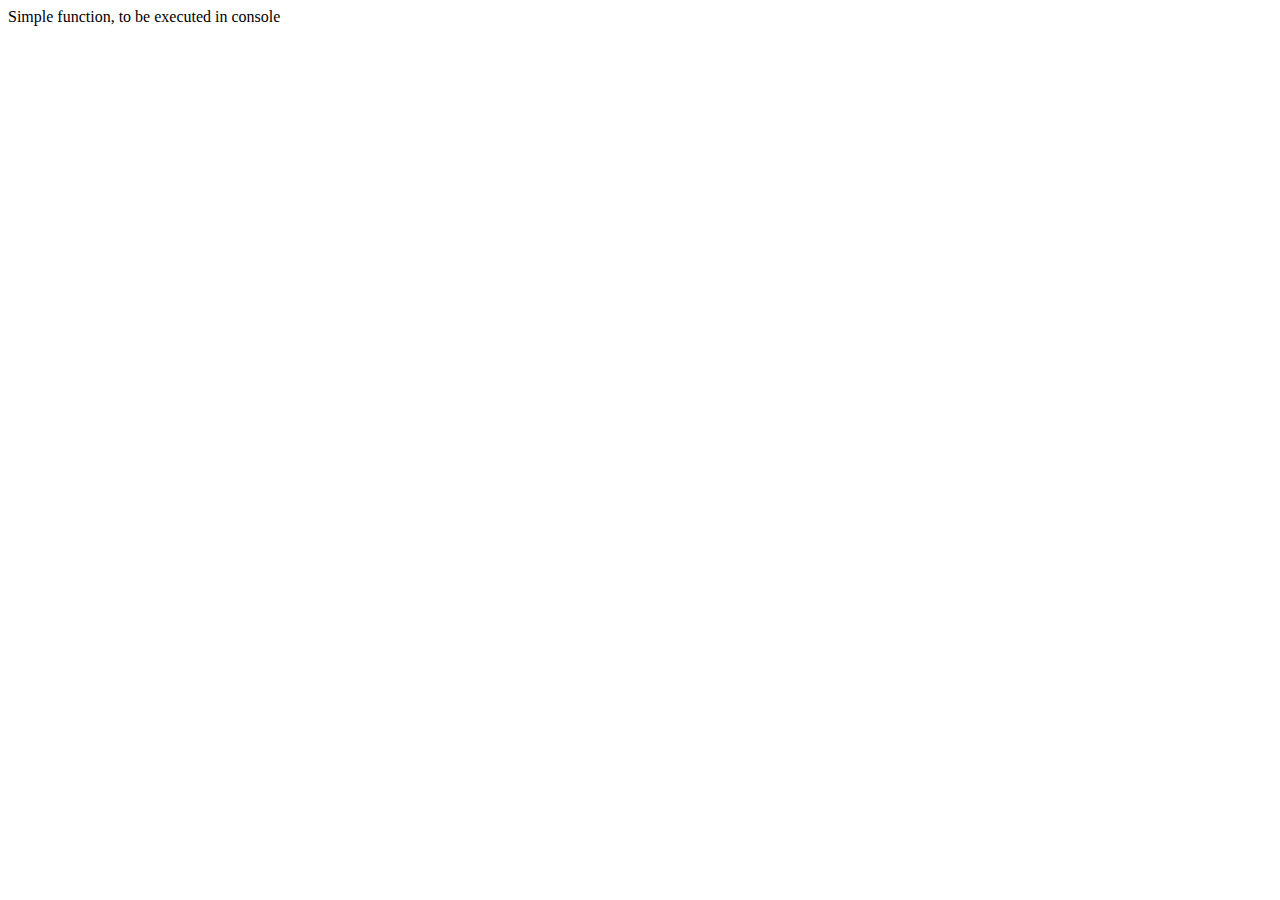
<file: ee2/basic-js/E01/index.html>
<!DOCTYPE html>
<html>
    <head>
        <title>My first JS function</title>
        <meta charset="UTF-8">
        <meta name="viewport" content="width=device-width, initial-scale=1.0">
        <script src="script.js"></script>
    </head>
    <body>
        <div>Simple function, to be executed in console</div>
    </body>
</html>
</file>
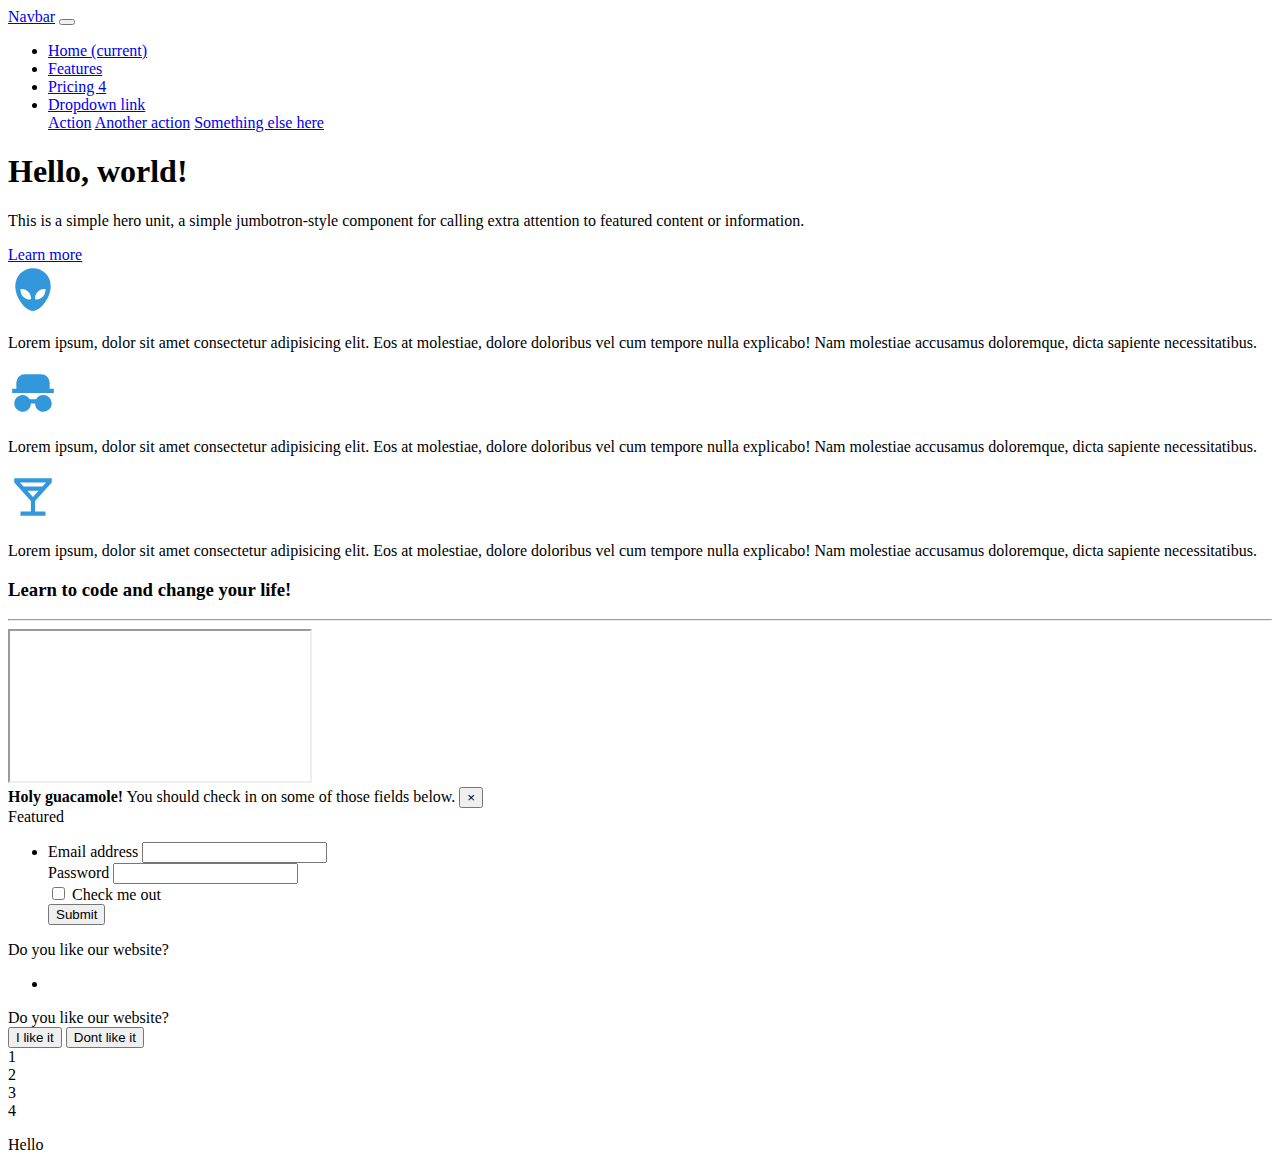
<file: ee2/cssframeworks/task (7)/index.html>
<!DOCTYPE html>
<html>

<head>
	<meta charset="utf-8" />
	<meta name="viewport" content="width=device-width" />

	<link rel="stylesheet" href="https://cdn.jsdelivr.net/npm/bootstrap@4.5.3/dist/css/bootstrap.min.css"
		integrity="sha384-TX8t27EcRE3e/ihU7zmQxVncDAy5uIKz4rEkgIXeMed4M0jlfIDPvg6uqKI2xXr2" crossorigin="anonymous" />
	<link rel="stylesheet" type="text/css" href="./styles.css" />
	<title>07 Card and Forms</title>
</head>

<body>
	<div class="container-fluid bg-dark">
		<div class="container">
			<nav class="navbar navbar-expand-lg justify-content-between navbar-dark">
				<a class="navbar-brand" href="#">Navbar</a>
				<button class="navbar-toggler" type="button" data-toggle="collapse" data-target="#navbarNavDropdown"
					aria-controls="navbarNavDropdown" aria-expanded="false" aria-label="Toggle navigation">
					<span class="navbar-toggler-icon"></span>
				</button>
				<div class="collapse navbar-collapse justify-content-end" id="navbarNavDropdown">
					<ul class="navbar-nav">
						<li class="nav-item active">
							<a class="nav-link" href="#">Home <span class="sr-only">(current)</span></a>
						</li>
						<li class="nav-item">
							<a class="nav-link" href="#">Features</a>
						</li>
						<li class="nav-item">
							<a class="nav-link" href="#">Pricing <span class="badge badge-light">4</span></a>
						</li>
						<li class="nav-item dropdown">
							<a class="nav-link dropdown-toggle" href="#" id="navbarDropdownMenuLink" role="button"
								data-toggle="dropdown" aria-haspopup="true" aria-expanded="false">
								Dropdown link
							</a>
							<div class="dropdown-menu" aria-labelledby="navbarDropdownMenuLink">
								<a class="dropdown-item" href="#">Action</a>
								<a class="dropdown-item" href="#">Another action</a>
								<a class="dropdown-item" href="#">Something else here</a>
							</div>
						</li>
					</ul>
				</div>
			</nav>
		</div>
	</div>
	<div class="container-fluid bg-light">
		<div class="container">
			<div class="jumbotron bg-light">
				<h1 class="display-4">Hello, world!</h1>
				<p class="lead">This is a simple hero unit, a simple jumbotron-style component for calling extra
					attention to featured content or information.</p>
				</p>
				<a class="btn btn-primary btn-lg" href="#" role="button">Learn more</a>
			</div>
		</div>
	</div>


	<!-- Text with icons & video -->
	<div class="container mb-4">
		<div class="row">
			<div class="col-8">
				<div class="row">
					<!-- Here is the icons -->
					<div class="col-4 container">
						<img src="./icons/aliens-fill.svg" alt="" class="mx-auto my-4 d-block icon">
						<p>Lorem ipsum, dolor sit amet consectetur adipisicing elit. Eos at molestiae, dolore doloribus
							vel cum tempore nulla explicabo! Nam molestiae accusamus doloremque, dicta sapiente
							necessitatibus. </p>
					</div>
					<div class=" col-4">
						<img src="./icons/spy-fill.svg" alt="" class="mx-auto my-4 d-block icon">
						<p>Lorem ipsum, dolor sit amet consectetur adipisicing elit. Eos at molestiae, dolore doloribus
							vel cum tempore nulla explicabo! Nam molestiae accusamus doloremque, dicta sapiente
							necessitatibus. </p>
					</div>
					<div class="col-4">
						<img src="icons/goblet-line.svg" alt="" class="mx-auto my-4 d-block icon">
						<p>Lorem ipsum, dolor sit amet consectetur adipisicing elit. Eos at molestiae, dolore doloribus
							vel cum tempore nulla explicabo! Nam molestiae accusamus doloremque, dicta sapiente
							necessitatibus. </p>
					</div>
				</div>
				<div class="row">
					<div class="col">
						<h3>Learn to code and change your life!</h3>
						<hr>
						<div class="embed-responsive embed-responsive-16by9">
							<iframe class="embed-responsive-item" src="https://www.youtube.com/embed/zpOULjyy-n8"
								allowfullscreen></iframe>
						</div>
					</div>
				</div>
			</div>
			<div class="col-4">
				<div class="alert alert-warning alert-dismissible fade show" role="alert">
					<strong>Holy guacamole!</strong> You should check in on some of those fields below.
					<button type="button" class="close" data-dismiss="alert" aria-label="Close">
						<span aria-hidden="true">&times;</span>
					</button>
				</div>
				<div class="card">
					<div class="card-header">
						Featured
					</div>
					<ul class="list-group list-group-flush">
						<li class="list-group-item">
							<form>
								<div class="form-group">
									<label for="exampleInputEmail1">Email address</label>
									<input type="email" class="form-control" id="exampleInputEmail1"
										aria-describedby="emailHelp">
								</div>
								<div class="form-group">
									<label for="exampleInputPassword1">Password</label>
									<input type="password" class="form-control" id="exampleInputPassword1">
								</div>
								<div class="form-group form-check">
									<input type="checkbox" class="form-check-input" id="exampleCheck1">
									<label class="form-check-label" for="exampleCheck1">Check me out</label>
								</div>
								<button type="submit" class="btn btn-primary btn-block">Submit</button>
							</form>
						</li>
					</ul>
				</div>

				<div class="card mt-3">
					<div class="card-header">
						Do you like our website?
					</div>
					<ul class="list-group list-group-flush">
						<li class="list-group-item">
							<div class="progress">
								<div class="progress-bar" role="progressbar" style="width: 25%" aria-valuenow="25"
									aria-valuemin="0" aria-valuemax="100"></div>
							</div>
						</li>
					</ul>
				</div>

				<div class="card mt-3">
					<div class="card-header">
						Do you like our website?
					</div>
					<div class="card-body">
						<div class="progress">

							<div class="progress-bar bg-success" role="progressbar" style="width: 75%"
								aria-valuenow="50" aria-valuemin="0" aria-valuemax="100"></div>
							<div class="progress-bar bg-danger" role="progressbar" style="width: 25%" aria-valuenow="50"
								aria-valuemin="0" aria-valuemax="100"></div>
						</div>
						<div class="d-flex justify-content-around my-3"><button type="button" class="btn btn-success">I
								like it</button>
							<button type="button" class="btn btn-danger">Dont like it</button>
						</div>

					</div>
				</div>
			</div>
		</div>
	</div>

	<div class="container">
		<div class="row">
			<div class="col-xs-12 col-lg-3">1</div>
			<div class="col-xs-12 col-lg-3">2</div>
			<div class="col-xs-12 col-lg-3">3</div>
			<div class="col-xs-12 col-lg-3">4</div>
		</div>
	</div>

	<footer class="container-fluid bg-dark">
		<div class="container">
			<p class="p-3 m-0">Hello</p>
		</div>
	</footer>















	<!-- <div class=" container-fluid bg-light">
				<div class="container">
					<h1>Hi</h1>
					<p>Hello</p>
					<button type="button" class="btn btn-primary btn-lg">Learn more</button>
				</div>
			</div> -->














	<!-- Write your code here -->

	<script src="https://code.jquery.com/jquery-3.5.1.slim.min.js"
		integrity="sha384-DfXdz2htPH0lsSSs5nCTpuj/zy4C+OGpamoFVy38MVBnE+IbbVYUew+OrCXaRkfj"
		crossorigin="anonymous"></script>
	<script src="https://cdn.jsdelivr.net/npm/popper.js@1.16.1/dist/umd/popper.min.js"
		integrity="sha384-9/reFTGAW83EW2RDu2S0VKaIzap3H66lZH81PoYlFhbGU+6BZp6G7niu735Sk7lN"
		crossorigin="anonymous"></script>
	<script src="https://cdn.jsdelivr.net/npm/bootstrap@4.5.3/dist/js/bootstrap.min.js"
		integrity="sha384-w1Q4orYjBQndcko6MimVbzY0tgp4pWB4lZ7lr30WKz0vr/aWKhXdBNmNb5D92v7s"
		crossorigin="anonymous"></script>
	<script src="./index.js"></script>
</body>

</html>
</file>
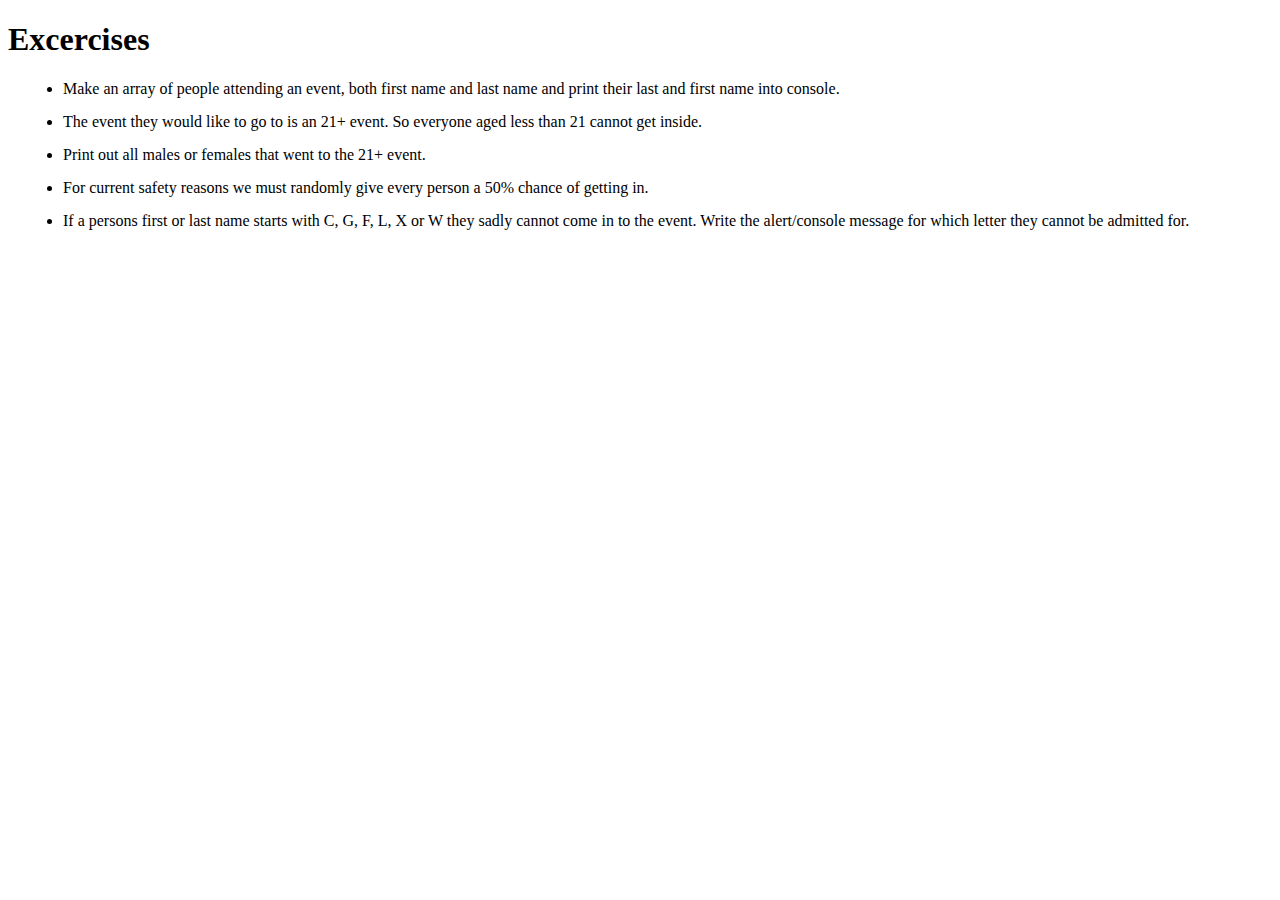
<file: ee1/basic-programming-in-javascript/exercises/X01/index.html>
<!DOCTYPE html>
<html lang="en">
  <head>
    <meta charset="UTF-8" />
    <meta name="viewport" content="width=device-width, initial-scale=1.0" />
    <script src="index.js"></script>
    <title>Document</title>
    <style>
      li {
        margin: 15px;
      }
    </style>
  </head>
  <body>
    <h1>Excercises</h1>
    <ul>
      <li>
        Make an array of people attending an event, both first name and last
        name and print their last and first name into console.
      </li>
      <li>
        The event they would like to go to is an 21+ event. So everyone aged
        less than 21 cannot get inside.
      </li>
      <li>Print out all males or females that went to the 21+ event.</li>
      <li>
        For current safety reasons we must randomly give every person a 50%
        chance of getting in.
      </li>
      <li>
        If a persons first or last name starts with C, G, F, L, X or W they
        sadly cannot come in to the event. Write the alert/console message for
        which letter they cannot be admitted for.
      </li>
    </ul>
  </body>
</html>
</file>
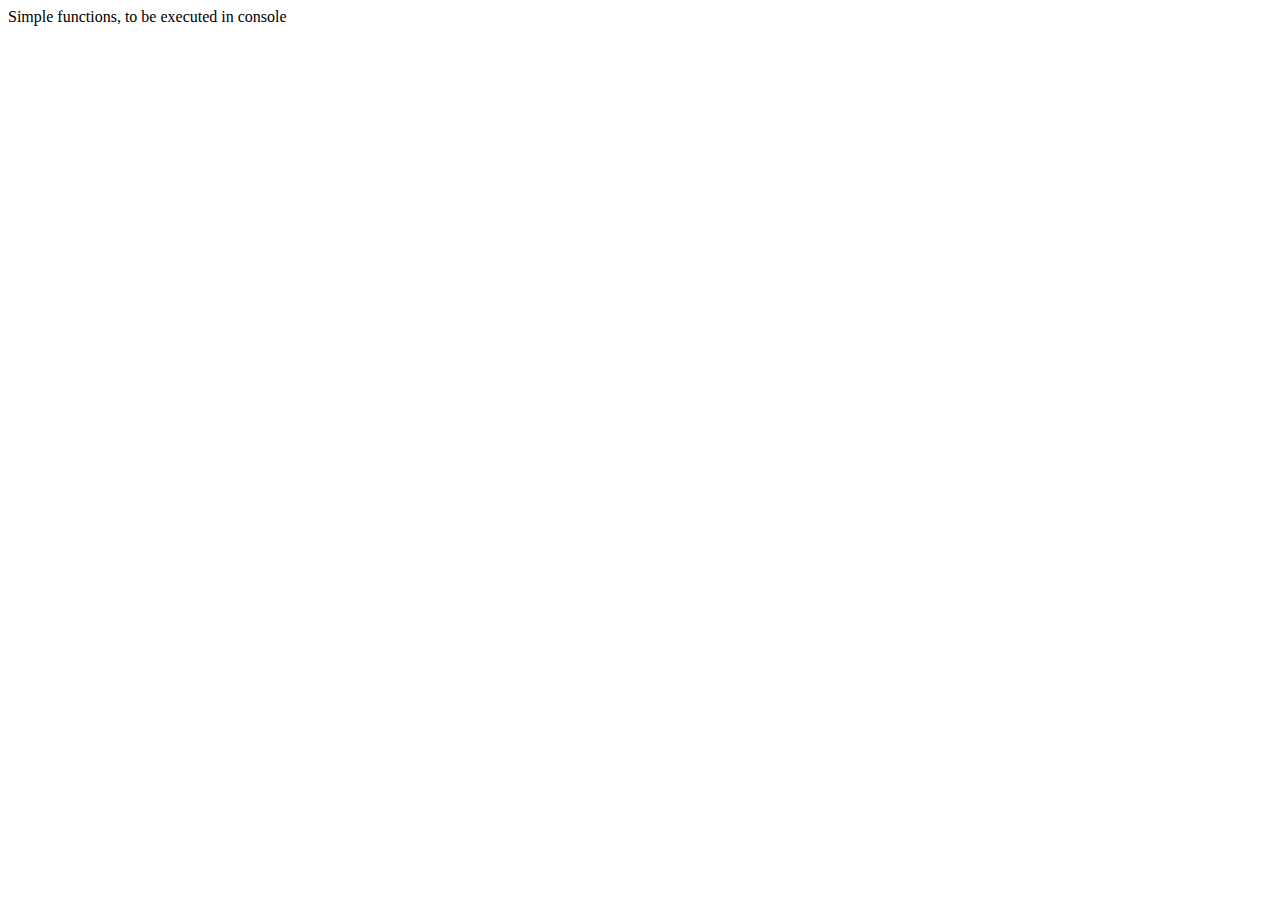
<file: ee1/basic-programming-in-javascript/solutions/S01/index.html>
<!DOCTYPE html>
<html>
    <head>
        <title>JS tasks</title>
        <meta charset="UTF-8">
        <meta name="viewport" content="width=device-width, initial-scale=1.0">
        <script src="script.js"></script>
    </head>
    <body>
        <div>Simple functions, to be executed in console</div>
    </body>
</html>
</file>
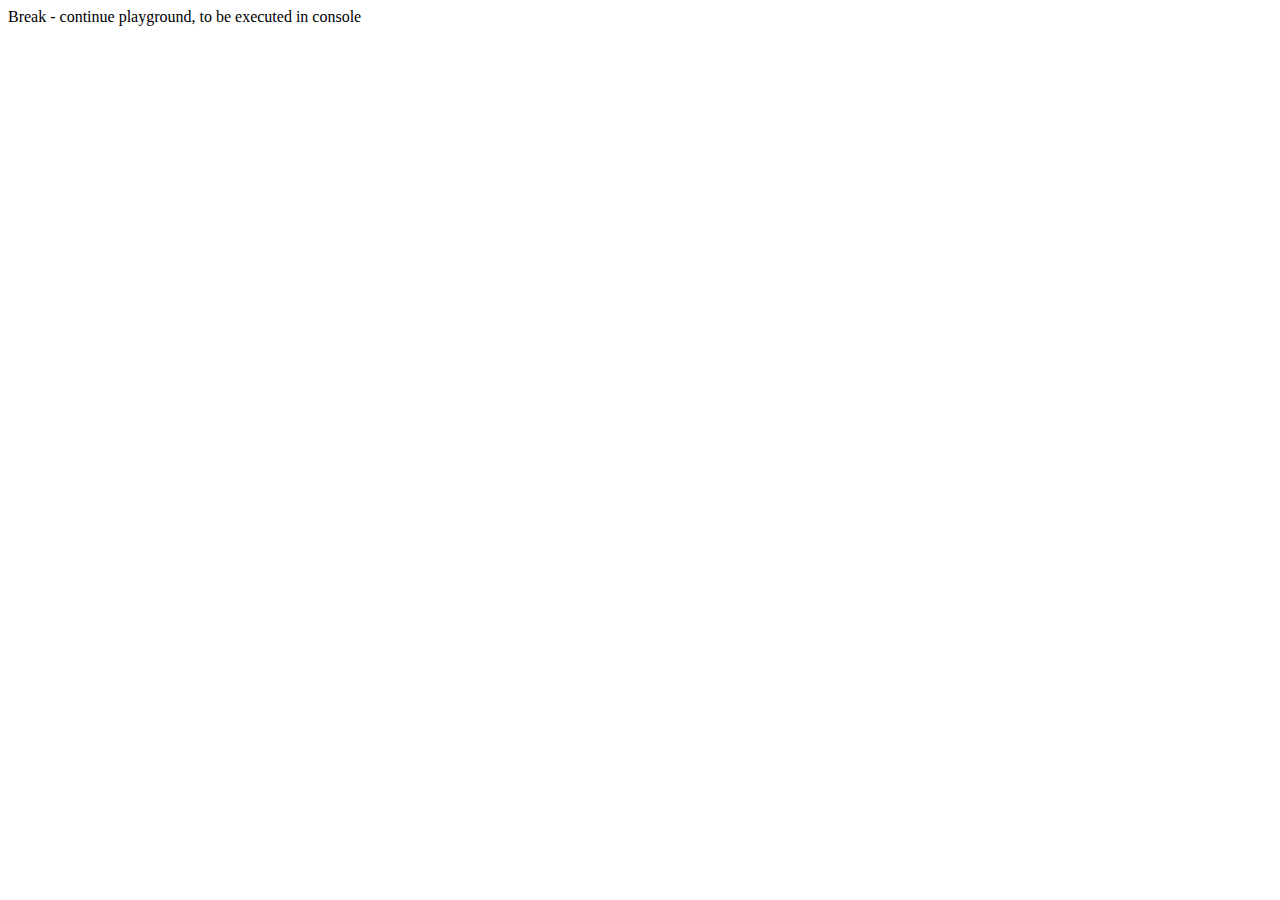
<file: ee1/basic-programming-in-javascript/solutions/S02/index.html>
<!DOCTYPE html>
<html>
    <head>
        <title>JS tasks</title>
        <meta charset="UTF-8">
        <meta name="viewport" content="width=device-width, initial-scale=1.0">
        <script src="script.js"></script>
    </head>
    <body>
        <div>Break - continue playground, to be executed in console</div>
    </body>
</html>
</file>
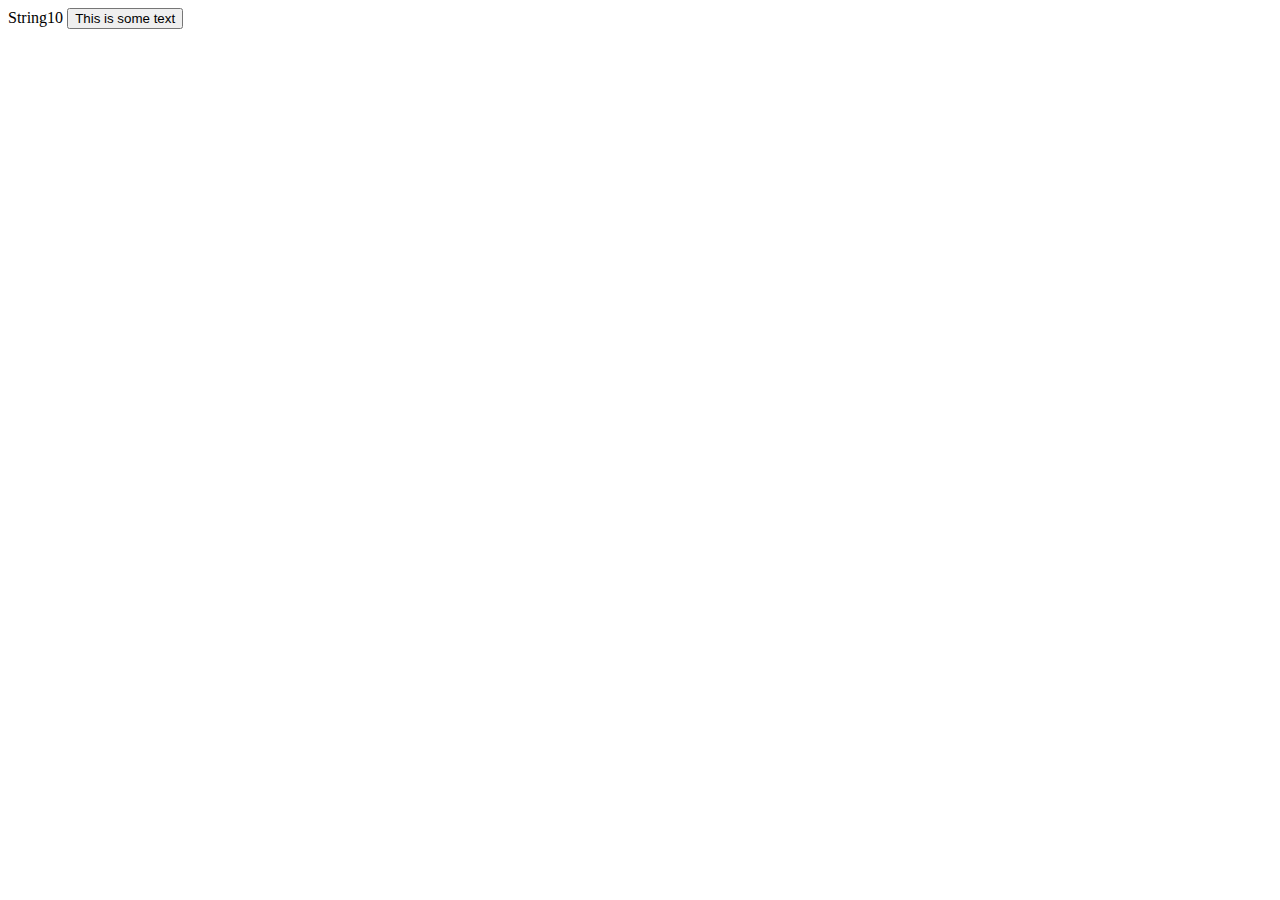
<file: ee2/basic-js/excercises/exercise/index.html>
<!DOCTYPE html>
<html lang="en">
	<head>
		<meta charset="UTF-8" />
		<meta name="viewport" content="width=device-width, initial-scale=1.0" />
		<title>Document</title>
		<script src="index.js"></script>
		<script>
			// alert('Script added');
		</script>
	</head>
	<body>
		<button onclick="alert('Hello')" ;>This is some text</button>
	</body>
</html>
</file>
<file: ee2/cssframeworks/task (7)/styles.css>
.icon {
	height: 50px;
}
</file>
